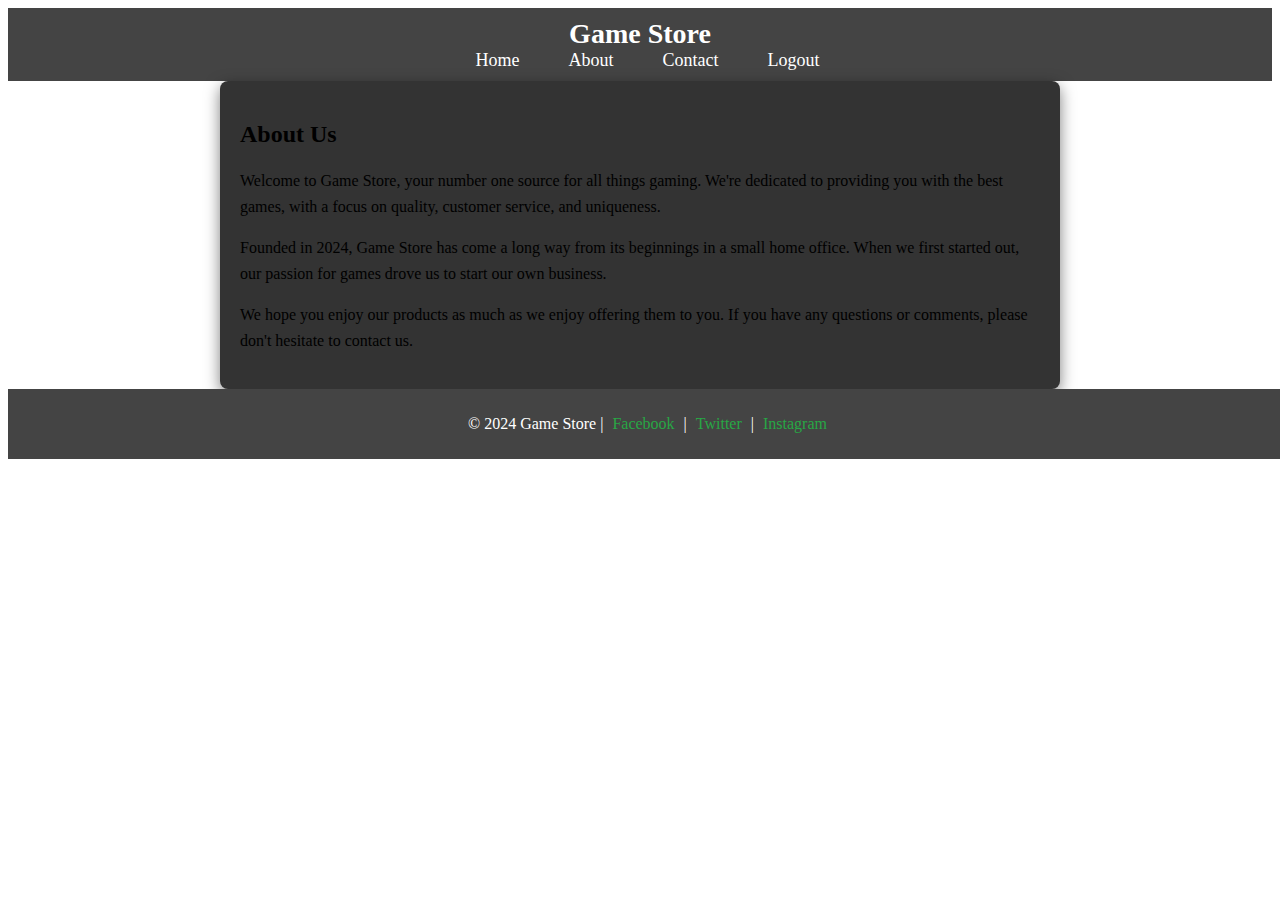
<file: Game Website/about.html>
<!DOCTYPE html>
<html lang="en">
<head>
    <meta charset="UTF-8">
    <meta name="viewport" content="width=device-width, initial-scale=1.0">
    <title>About Us - Game Store</title>
    <link rel="stylesheet" href="styles.css">
</head>
<body>
    <header>
        <h1>Game Store</h1>
        <nav>
            <ul>
                <li><a href="index.html">Home</a></li>
                <li><a href="about.html">About</a></li>
                <li><a href="contact.html">Contact</a></li>
                <li><a href="login.html">Logout</a></li>
            </ul>
        </nav>
    </header>
    <main>
        <section class="about">
            <h2>About Us</h2>
            <p>Welcome to Game Store, your number one source for all things gaming. We're dedicated to providing you with the best games, with a focus on quality, customer service, and uniqueness.</p>
            <p>Founded in 2024, Game Store has come a long way from its beginnings in a small home office. When we first started out, our passion for games drove us to start our own business.</p>
            <p>We hope you enjoy our products as much as we enjoy offering them to you. If you have any questions or comments, please don't hesitate to contact us.</p>
        </section>
    </main>
    <footer>
        <p>&copy; 2024 Game Store | <a href="https://www.facebook.com" target="_blank">Facebook</a> | <a href="https://www.twitter.com" target="_blank">Twitter</a> | <a href="https://www.instagram.com" target="_blank">Instagram</a></p>
    </footer>
</body>
</html>
</file>
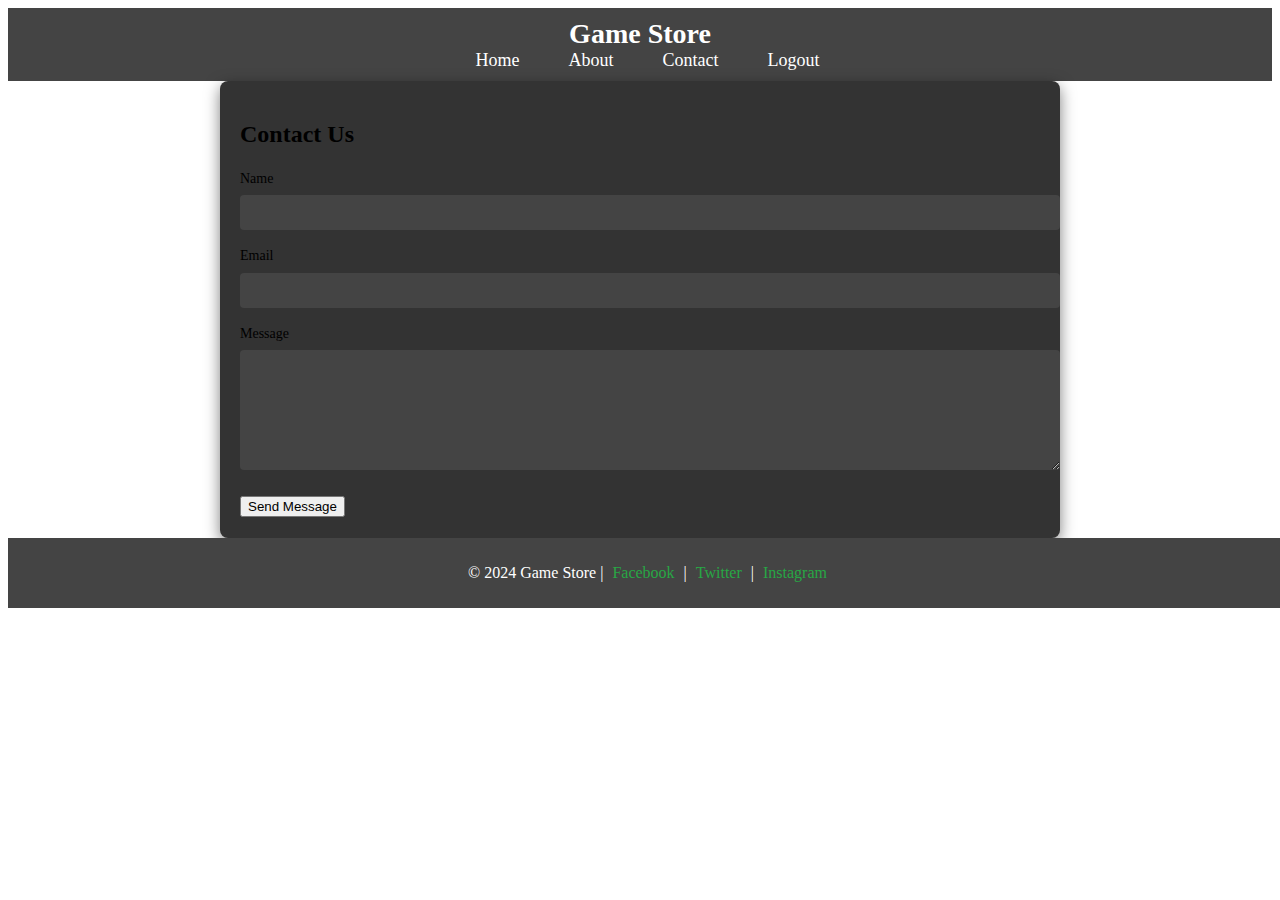
<file: Game Website/contact.html>
<!DOCTYPE html>
<html lang="en">
<head>
    <meta charset="UTF-8">
    <meta name="viewport" content="width=device-width, initial-scale=1.0">
    <title>Contact Us - Game Store</title>
    <link rel="stylesheet" href="styles.css">
</head>
<body>
    <header>
        <h1>Game Store</h1>
        <nav>
            <ul>
                <li><a href="index.html">Home</a></li>
                <li><a href="about.html">About</a></li>
                <li><a href="contact.html">Contact</a></li>
                <li><a href="login.html">Logout</a></li>
            </ul>
        </nav>
    </header>
    <main>
        <section class="contact">
            <h2>Contact Us</h2>
            <form id="contact-form">
                <div class="input-group">
                    <label for="name">Name</label>
                    <input type="text" id="name" name="name" required>
                </div>
                <div class="input-group">
                    <label for="email">Email</label>
                    <input type="email" id="email" name="email" required>
                </div>
                <div class="input-group">
                    <label for="message">Message</label>
                    <textarea id="message" name="message" required></textarea>
                </div>
                <button type="submit">Send Message</button>
            </form>
        </section>
    </main>
    <footer>
        <p>&copy; 2024 Game Store | <a href="https://www.facebook.com" target="_blank">Facebook</a> | <a href="https://www.twitter.com" target="_blank">Twitter</a> | <a href="https://www.instagram.com" target="_blank">Instagram</a></p>
    </footer>
    <script src="script.js"></script>
</body>
</html>
</file>
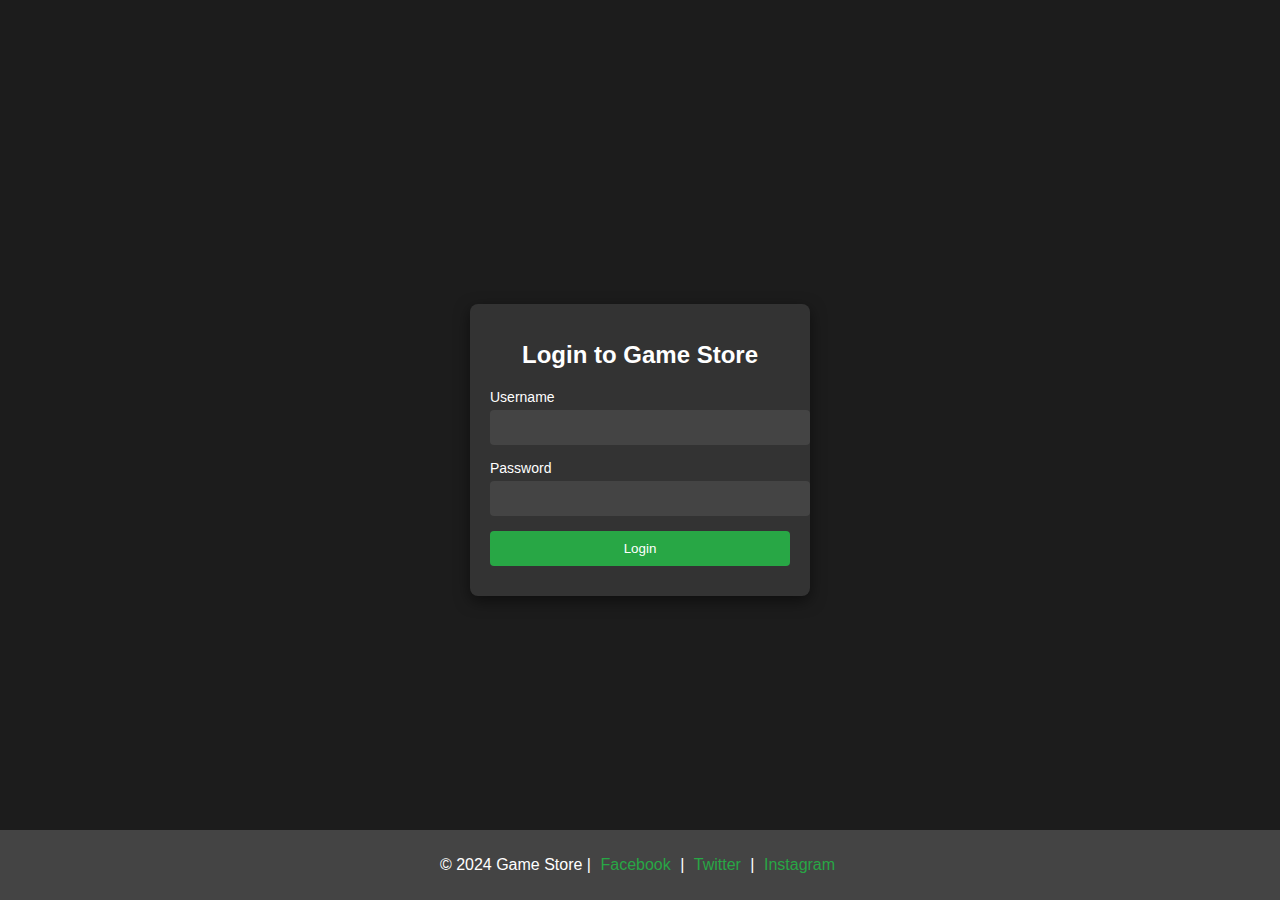
<file: Game Website/login.html>
<!DOCTYPE html>
<html lang="en">
<head>
    <meta charset="UTF-8">
    <meta name="viewport" content="width=device-width, initial-scale=1.0">
    <title>Login - Game Store</title>
    
    <link rel="stylesheet" href="style.css">
</head>
<body>
    <div class="login-container">
        <h1>Login to Game Store</h1>
        <form id="login-form">
            <div class="input-group">
                <label for="username">Username</label>
                <input type="text" id="username" name="username" required>
            </div>
            <div class="input-group">
                <label for="password">Password</label>
                <input type="password" id="password" name="password" required>
            </div>
            <button type="submit">Login</button>
        </form>
        <div id="error-message"></div>
    </div>

    <script src="script.js"></script>
</body>
<footer>
    <p>&copy; 2024 Game Store | <a href="https://www.facebook.com" target="_blank">Facebook</a> | <a href="https://www.twitter.com" target="_blank">Twitter</a> | <a href="https://www.instagram.com" target="_blank">Instagram</a></p>
</footer>

</html>
</file>
<file: Game Website/styles.css>
header {
    text-align: center;
    padding: 20px;
    background: #444;
    color: #fff;
}

nav a {
    color: #fff;
    text-decoration: none;
    font-size: 18px;
    margin-left: 15px;
}

.games-grid {
    display: flex;
    flex-wrap: wrap;
    justify-content: center;
    padding: 20px;
}

.game-card {
    background: #555;
    border-radius: 8px;
    padding: 15px;
    margin: 10px;
    width: 200px;
    text-align: center;
    transition: transform 0.3s ease, box-shadow 0.3s ease;
}

.game-card img {
    width: 100%;
    border-radius: 8px;
}

.game-card h2 {
    margin-top: 10px;
    font-size: 18px;
}

.game-card:hover {
    transform: translateY(-5px);
    box-shadow: 0 5px 15px rgba(0, 0, 0, 0.5);
}
/* Navigation Bar */
header {
    background: #444;
    padding: 10px;
    text-align: center;
}

header h1 {
    margin: 0;
    font-size: 28px;
    color: #fff;
}

nav ul {
    list-style-type: none;
    padding: 0;
    margin: 0;
}

nav ul li {
    display: inline;
    margin: 0 15px;
}

nav ul li a {
    color: #fff;
    text-decoration: none;
    font-size: 18px;
    transition: color 0.3s ease;
}

nav ul li a:hover {
    color: #28a745;
}

/* About & Contact Pages */
section.about, section.contact {
    padding: 20px;
    max-width: 800px;
    margin: auto;
    background: #333;
    border-radius: 8px;
    box-shadow: 0 5px 15px rgba(0, 0, 0, 0.5);
}

section.about h2, section.contact h2 {
    font-size: 24px;
    margin-bottom: 20px;
}

section.about p, section.contact form {
    font-size: 16px;
    line-height: 1.6;
  
}

/* Contact Form */
section.contact .input-group {
    margin-bottom: 15px;
}

section.contact .input-group label {
    display: block;
    font-size: 14px;
    margin-bottom: 5px;
    text-align: left;
}

section.contact .input-group input, 
section.contact .input-group textarea {
    width: 100%;
    padding: 10px;
    border: none;
    border-radius: 4px;
    background: #444;
    color: #fff;
}

section.contact textarea {
    height: 100px;
}

/* Footer */
footer {
    background: #444;
    color: #fff;
    padding: 10px;
    text-align: center;
    position: relative;
    bottom: 0;
    width: 100%;
}

footer a {
    color: #28a745;
    text-decoration: none;
    margin: 0 5px;
    transition: color 0.3s ease;
}

footer a:hover {
    color: #fff;
}
</file>
<file: Game Website/style.css>
body {
    font-family: Arial, sans-serif;
    background: #1c1c1c;
    color: #fff;
    display: flex;
    justify-content: center;
    align-items: center;
    height: 100vh;
    margin: 0;
}

.login-container {
    background: #333;
    padding: 20px;
    border-radius: 8px;
    box-shadow: 0 5px 15px rgba(0, 0, 0, 0.5);
    text-align: center;
    width: 300px;
}

.login-container h1 {
    margin-bottom: 20px;
    font-size: 24px;
}

.input-group {
    margin-bottom: 15px;
}

.input-group label {
    display: block;
    font-size: 14px;
    margin-bottom: 5px;
    text-align: left;
}

.input-group input {
    width: 100%;
    padding: 10px;
    border: none;
    border-radius: 4px;
    background: #444;
    color: #fff;
}

button {
    padding: 10px 15px;
    background: #28a745;
    color: #fff;
    border: none;
    border-radius: 4px;
    cursor: pointer;
    width: 100%;
    transition: background 0.3s ease;
}

button:hover {
    background: #218838;
}

#error-message {
    color: #ff4d4d;
    margin-top: 10px;
    font-size: 14px;
}

/* Footer */
footer {
    background: #444;
    color: #fff;
    padding: 10px;
    text-align: center;
    position: absolute;
    bottom: 0;
    width: 100%;
}

footer a {
    color: #28a745;
    text-decoration: none;
    margin: 0 5px;
    transition: color 0.3s ease;
}

footer a:hover {
    color: #fff;
}
</file>
